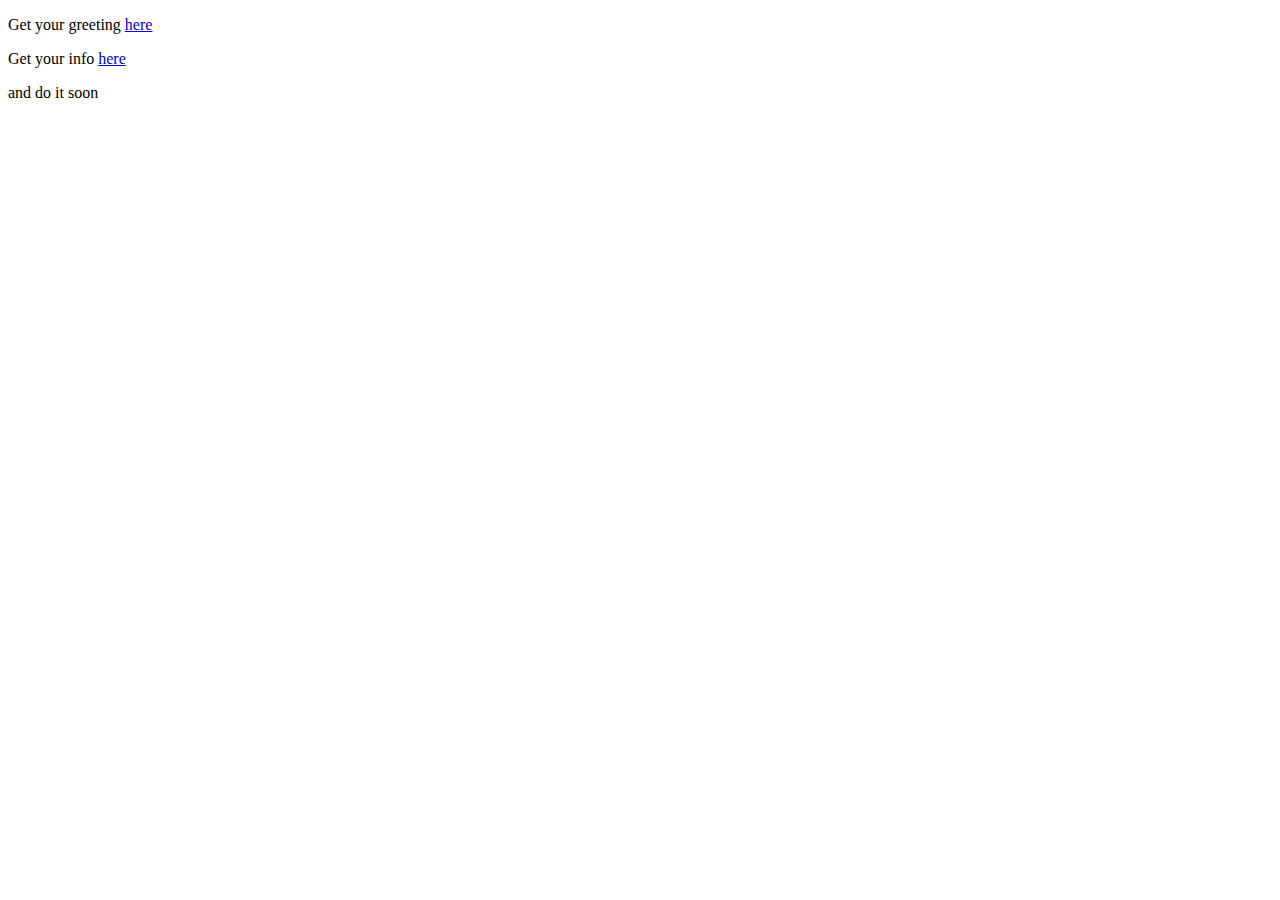
<file: src/main/resources/static/index.html>
<!DOCTYPE HTML>
<html>
<head> 
    <title>Getting Started: Serving Web Content</title> 
    <meta http-equiv="Content-Type" content="text/html; charset=UTF-8" />
</head>
<body>
    <p>Get your greeting <a href="/greeting">here</a></p>
    <p>Get your info <a href="/info">here</a></p> and do it soon
</body>
</html>
</file>
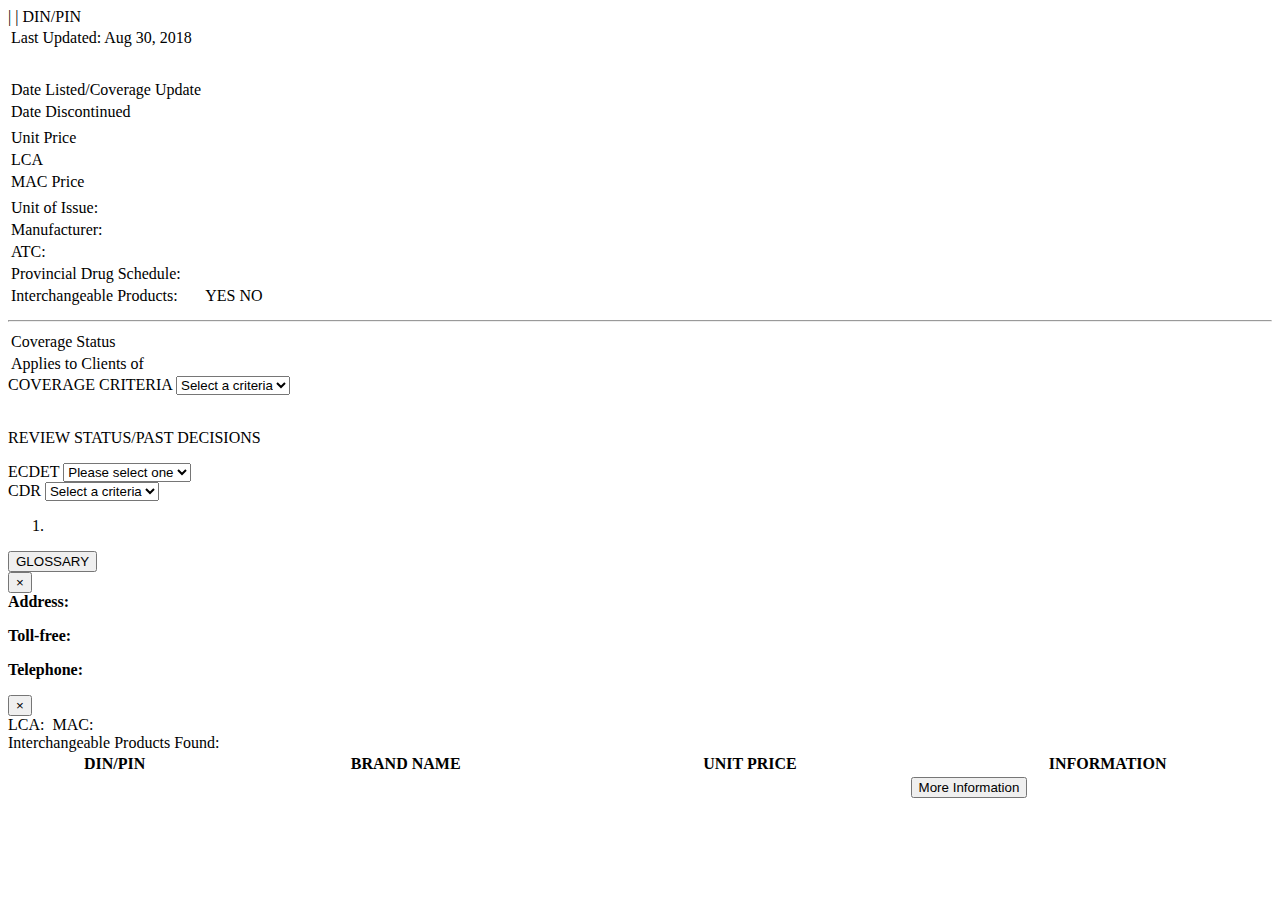
<file: src/main/resources/templates/drugDetails.html>
<!DOCTYPE HTML>
<html xmlns:th="http://www.thymeleaf.org"
      xmlns:layout="http://www.ultraq.net.nz/thymeleaf/layout"
      layout:decorate="~{layout.html}"
      xmlns="http://www.w3.org/1999/xhtml">
<head>
    <meta http-equiv="Content-Type" content="text/html; charset=UTF-8"/>
</head>
<body>

<section layout:fragment="content">
    <script th:inline="javascript">
        /*<![CDATA[*/
        function showCdrDocs()
            {
                var selectedDocs = $("#selectCDR option:selected").val();
                console.log(selectedDocs);
                var message = /*[[${selectedDocs}]]*/ 'default';
                console.log(message);
            }
        /*]]>*/
    </script>
        
    <div>
        <div class="abc-search-header border-warning text-uppercase">
            <span class="text-uppercase" th:text="${drug.brandName}"></span>  |
            <span th:text="${drug.genericName}"></span> | DIN/PIN
            <span th:text="${drug.dinPin}"></span>
        </div>
        <table class="table abc-drug-detail-table">
            <tr>
                <td class="font-italic">Last Updated: Aug 30, 2018</td>
            </tr>
            <tr>
                <td></td>
            </tr>
            <tr th:each="category, iStat  : ${drug.listingCategory}">
                <td class="text-warning font-weight-bold"><span th:text="${iStat.index + 1} + ') '"></span>&nbsp;<span th:text="${category.priceListId} + ' ' + ${category.productListingCategory}"></span> <i class="abc-font-small fa fa-play-circle"></i> </td>
            </tr>

            <tr>
                <td></td>
            </tr>
            <tr>
                <td class="font-weight-bold">Date Listed/Coverage Update</td>
                <td th:text="${#dates.format(drug.dateListed, 'dd-MMM-yyyy')}"></td>
            </tr>
            <tr>
                <td class="font-weight-bold">Date Discontinued</td>
                <td  th:text="${drug.dateDiscontinued != null} ? ${drug.dateDiscontinued} : 'N/A'"> </td>
            </tr>
            <tr>
                <td></td>
            </tr>
            <tr>
                <td class="font-weight-bold">Unit Price</td>
                <td th:text="${drug.quotePrice}"></td>
            </tr>
            <tr>
                <td class="font-weight-bold">LCA</td>
                <td th:text="${drug.lcaMacPrice}"></td>
            </tr>
            <tr >
                <td class="font-weight-bold">MAC Price</td>
                <td th:text="${drug.lcaMacPrice}"></td>
            </tr>
            <tr>
                <td></td>
            </tr>
            <tr>
                <td class="font-weight-bold">Unit of Issue:</td>
                <td th:text="${drug.strengthUnit}"></td>
            </tr>
            <tr>
                <td class="font-weight-bold">Manufacturer:</td>
                <td> <a class="border-bottom border-warning text-warning font-weight-bold" th:text="${drug.manufacturer.name}" data-toggle="modal" data-target="#exampleModalCenter"></a></td>
            </tr>
            <tr>
                <td class="font-weight-bold">ATC:</td>
                <td th:text="${drug.aigCode}"> </td>
            </tr>
            <tr>
                <td class="font-weight-bold">Provincial Drug Schedule: <i class="fa fa-info-circle"></i></td>
                <td th:text="${drug.provScheduleCode}"> </td>
            </tr>
            <tr>
                <td class="font-weight-bold">Interchangeable Products:</td>
                <td th:if="${drug.interchangeable}"><a class="border-bottom border-dark text-dark font-weight-bold" data-toggle="modal" data-target="#interchangeableModal">YES</a></td>
                <td th:if="!${drug.interchangeable}"><span class="border-bottom border-dark text-dark font-weight-bold">NO</span></td>
            </tr>
            <tr>
                <td></td>
            </tr>
        </table>
        <hr class="abc-hr bg-warning"/>
        <table class="abc-drug-detail-table table">
            <tr>
                <td class="font-weight-bold">Coverage Status</td>
                <td th:text="${drug.coverageStatus}"></td>
            </tr>
            <tr>
                <td class="font-weight-bold">Applies to Clients of</td>
                <td th:text="${drug.clientsAppliedTo}"></td>
            </tr>
        </table>
        <div class="selectdiv selectdiv-criteria">
            <label class="font-weight-bold abc-font-small">COVERAGE CRITERIA</label>
            <select style="font-size: smaller;">
                <option selected>Select a criteria</option>
            </select>
        </div>
        <br>
        <div>
            <p class="my-3 font-weight-bold abc-font-small">REVIEW STATUS/PAST DECISIONS</p>
            <div class="d-flex">
                <div class="selectdiv selectdiv-ecdt">
                    <label>ECDET</label>
                    <select style="font-size: smaller;">
                        <option selected>Please select one</option>
                    </select>
                </div>
                <span class="fill-half-space"></span>
                <div class="selectdiv selectdiv-cdr">
                    <label>CDR</label>
                    <select th:field="*{drug.selectedCdrReview}" style="font-size: smaller;">
                        <option selected value="null">Select a criteria</option>                        
                        <option th:each="i : ${drug.cdrReviews}" th:value="${i}" th:text="${i.title}"></option>
                    </select>
                </div>
                <span th:text="${drug.selectedCdrReview}"></span>
                <ol th:if="${drug.selectedCdrReview}">
                    <li th:each="doc : ${drug.selectedCdrReview.reviewDocuments}">
                        <span th:text="${doc.fileName}"></span>
                    </li>
                </ol>
            </div>
        </div>
    </div>
    <button class="mt-5 mb-3 px-5 btn btn-sm bg-eee disabled">GLOSSARY</button>
    <div class="modal fade" id="exampleModalCenter" tabindex="-1" role="dialog" aria-labelledby="exampleModalCenterTitle" aria-hidden="true">
        <div class="modal-dialog modal-dialog-centered" role="document">
          <div class="modal-content">
            <div class="abc-search-header border-warning">
              <span class="modal-title ml-3" id="exampleModalCenterTitle" th:text="${drug.manufacturer.name}"></span>
              <button type="button" class="close" data-dismiss="modal" aria-label="Close">
                <span aria-hidden="true">&times;</span>
              </button>
            </div>
            <div class="modal-body">
                <div class="d-flex ml-3">
                    <span><strong>Address:</strong> <p th:text="${drug.manufacturer.address}"></p></span>
                    <span class="fill-half-space"></span>
                    <span><strong>Toll-free:</strong> <p th:text="${drug.manufacturer.phoneNumber}"></p></span>
                </div>
                <div class="ml-3">
                    <span><strong>Telephone:</strong> <p th:text="${drug.manufacturer.phoneNumber}"></p></span>
                </div>
            </div>
          </div>
        </div>
      </div>

      <div class="modal fade" id="interchangeableModal" tabindex="-1" role="dialog" aria-labelledby="exampleModalCenterTitle" aria-hidden="true">
        <div class="modal-dialog modal-dialog-centered" role="document">
          <div class="modal-content">
            <div class="interchangeable-popup-header">
              <span class="ml-3 modal-title text-uppercase font-weight-bold" id="interchangeableModalTitle" th:text="${drug.genericName}"></span>
              <button type="button" class="close" data-dismiss="modal" aria-label="Close">
                <span aria-hidden="true">&times;</span>
              </button>
              <div class="ml-3 mb-3 d-flex abc-font-smaller">
                LCA:&nbsp;<span class="mr-4" th:text="${drug.quotePrice}"></span>
                MAC:&nbsp;<span th:text="${drug.quotePrice}"></span>
              </div>
              <span class="ml-3 font-italic abc-font-smaller">Interchangeable Products Found: <span th:text="${drug.interchangeableProducts.size()}"></span></span>
            </div>
            <div class="modal-body p-0 mr-3">
                <table id="interchangeablePopupTable" style="width: 102.82%;" class="sortable table">
                    <thead class="m-0 interchangeable-table-header">
                        <tr>
                            <th class="border-top-0 border-warning">DIN/PIN </th>
                            <th class="border-top-0 border-warning">BRAND NAME </i></th> 
                            <th class="border-top-0 border-warning">UNIT PRICE </i></th>
                            <th class="border-top-0 border-warning">INFORMATION </i></th>
                        </tr>
                    </thead>
                    <tbody>
                        <tr th:each="product, iStat : ${drug.interchangeableProducts}">
                            <td th:style="${iStat.first}? 'border-top: none;'" th:text="${product.dinPin}"/>
                            <td th:style="${iStat.first}? 'border-top: none;'" th:text="${product.brandName}"/>
                            <td th:style="${iStat.first}? 'border-top: none;'" th:text="${product.quotePrice}"/>
                            <td th:style="${iStat.first}? 'border-top: none;'"><button class="btn btn-sm btn-warning">More Information</button></td>
                        </tr>
                    </tbody>
                </table>
            </div>
          </div>
        </div>
        <script type="javascript">
            var newTableObject = document.getElementById("interchangeablePopupTable");
            sorttable.makeSortable(newTableObject);
            console.log(newTableObject);
            console.log("Wtf is this");
            console.log(sorttable);
            console.log(sorttable.makeSortable);
        </script>
      </div>
</section>
</body>
</html>
</file>
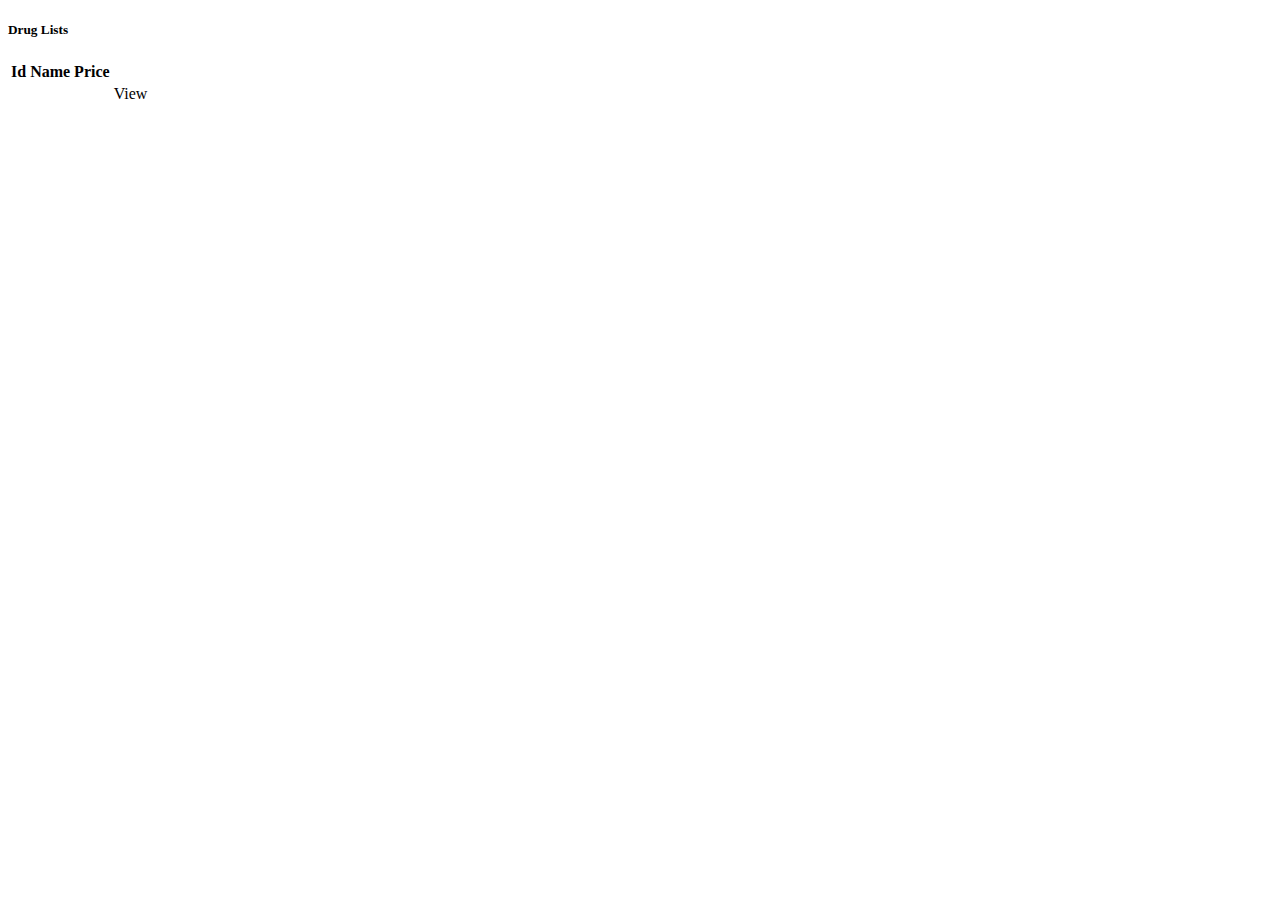
<file: src/main/resources/templates/drugList.html>
<!DOCTYPE HTML>
<html xmlns:th="http://www.thymeleaf.org"
      xmlns:layout="http://www.ultraq.net.nz/thymeleaf/layout"
      layout:decorate="~{layout.html}"
      xmlns="http://www.w3.org/1999/xhtml">
<head>
    <meta http-equiv="Content-Type" content="text/html; charset=UTF-8"/>
</head>
<body>

<section layout:fragment="content">

    <div th:if="${not #lists.isEmpty(drugs)}">
        <h5>Drug Lists </h5>
        <table class="table responsive">
            <tr>
                <th>Id</th>
                <th>Name</th>
                <th>Price</th>
            </tr>
            <tr th:each="d : ${drugs}">
                <td th:text="${d.productId}"></td>
                <td th:text="${d.genericName}"></td>
                <td th:text="${d.quotePrice}"></td>
                <td> <a th:href="@{/drugDetails(id=${d.productId})}"> View</a></td>
            </tr>
        </table>

    </div>
</section>

</body>
</html>
</file>
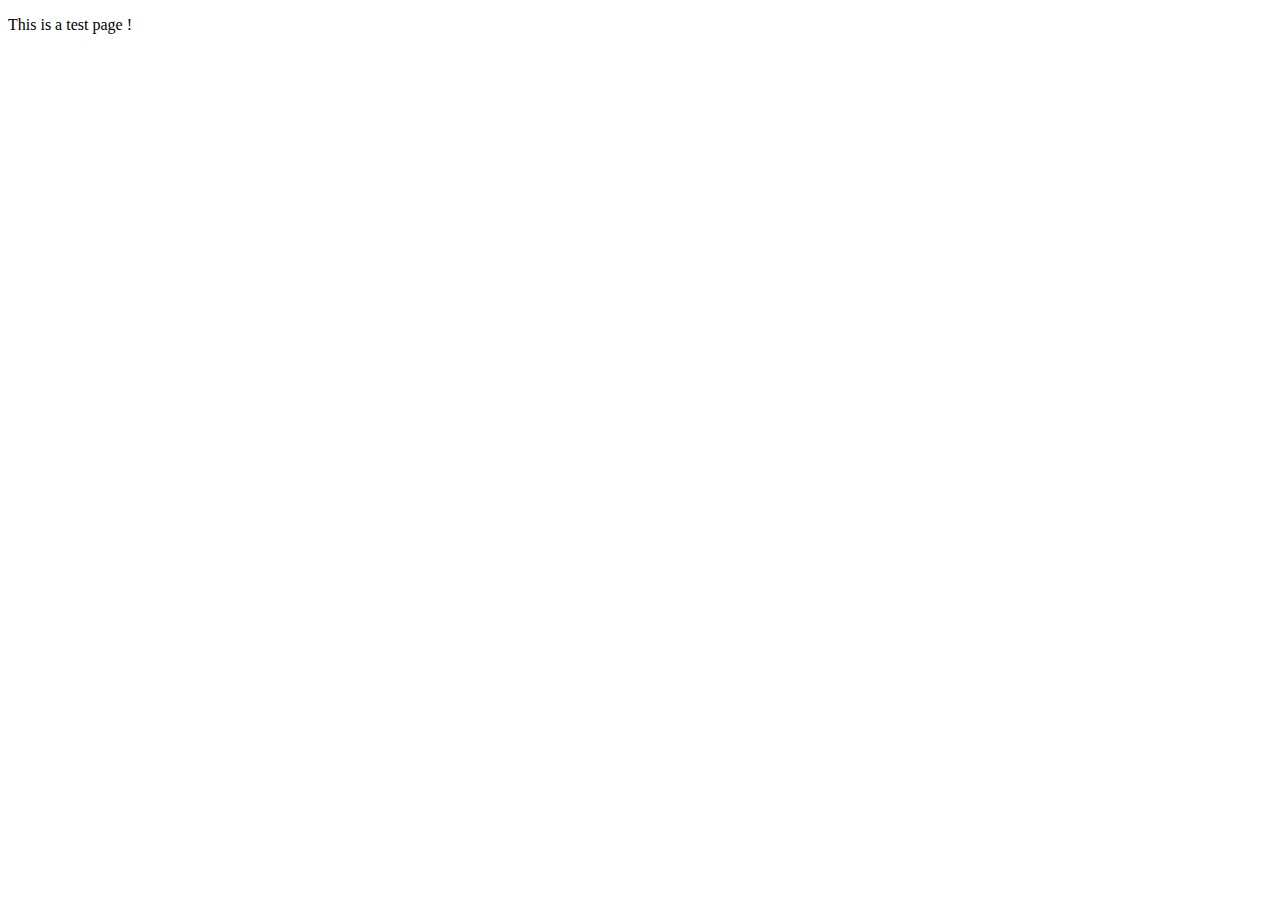
<file: src/main/resources/templates/info.html>
<!DOCTYPE HTML>
<html xmlns:th="http://www.thymeleaf.org">
<head>
    <title>Getting Started: Serving Web Content</title>
    <meta http-equiv="Content-Type" content="text/html; charset=UTF-8" />
</head>
<body>
<p>This is a test page ! </p>
<p th:text="'Hello, ' + ${name} + '!'" />
</body>
</html>
</file>
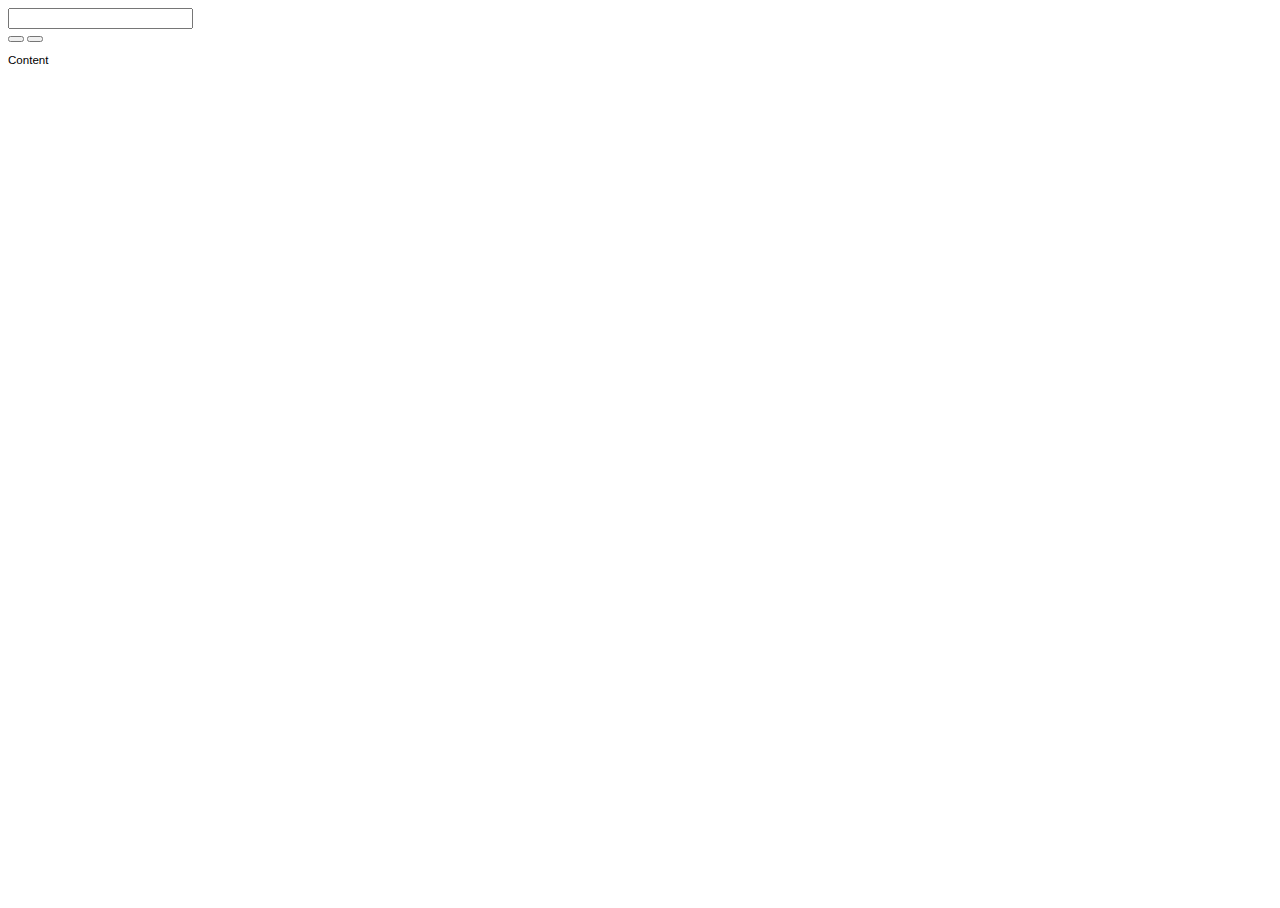
<file: src/main/resources/templates/layout.html>
<html xmlns="http://www.w3.org/1999/xhtml"
      xmlns:layout="http://www.ultraq.net.nz/thymeleaf/layout" 
      xmlns:th="http://www.thymeleaf.org" lang="en">
   <head>
      <meta http-equiv="Content-Type" content="text/html; charset=utf-8"/>
      <meta name="viewport" content="width=device-width, initial-scale=1, shrink-to-fit=no"/>
      <title th:text="#{app.title}"></title>
      <link rel="stylesheet" th:href="@{/resources/css/thirdParty/bootstrap-4.1.3.min.css}"/>
      <link rel="stylesheet" th:href="@{/resources/css/thirdParty/fontawesome-all.css}"/>
      <link rel="stylesheet" th:href="@{/resources/css/common/abc-common-styles.css}"/>
      <link rel="stylesheet" th:href="@{/resources/css/idbl-styles.css}"/>
      <link rel="stylesheet" th:href="@{/resources/css/abc-drugsearch-styles.css}"/>
      <script th:src="@{/resources/js/thirdParty/jquery-3.3.1.min.js}"></script>  
   <style>
      html, body {
         height: 100%;
         font-size: 85%;
         font-family: arial, helvetica, sans-serif;
      }
      body {
        display: flex;
        flex-direction: column;
      }
      .content {
        flex: 1 0 auto;
      }
      .footer {
        flex-shrink: 0;
      }    
      
      header .top-links {
         font-size: 0.8rem;
      }
      
      @media only screen and (max-width: 768px) {
         
         input[name='as_q'] {
            width: 140px;      
         }
         
         img.ab-health-logo {
            width: 120px;
            height: 20px;
         }
         
         header .top-links {
            font-size: 0.7rem;
         }
      } 
      
    input[type='radio']:after {
        width: 15px;
        height: 15px;
        border-radius: 15px;
        /*top: -2px;
        left: -1px;
        position: relative;
        background-color: #d1d3d1;*/
        content: '';
        display: inline-block;
        visibility: visible;
        /*border: 2px solid white;*/
        padding-top: 1.2rem;
    }

    input[type='radio']:checked:after {
        width: 15px;
        height: 15px;
        border-radius: 15px;
        /*top: -2px;
        left: -1px;
        position: relative;
        background-color: #d1d3d1;*/
        content: '';
        display: inline-block;
        visibility: visible;
        /*border: 2px solid white;*/
        padding-top: 1.2rem;
        background-color: #ffa500;
    }
      
   </style>      
      
   </head>
   <body>
      <header>
         <div th:replace="../templates/fragments/header"></div>
      </header>
      
      <div class="container bg-white " layout:fragment="searchBar">
         <div class="row"><div class="col">
            <form class="form-search">
               <div class="container">
                  <label th:text="#{search}" />
                  <div class="row">
                     <div class="col-md-6 mb-3">                 
                        <input type="text" style=""></input>
                     </div>
                     <div class="col-md-6">
                        <button class="btn idbl mr-2" th:text="#{search}"></button>
                        <button class="btn idbl btn-secondary" th:text="#{reset.form}"></button>               
                     </div>
                  </div>
               </div>
            </form>
         </div></div>
      </div>
      
      <div class="container content bg-white pt-1">
         <div class="row"><div class="col">
         <section layout:fragment="content">Content</section>  
         </div></div>
      </div>
      <footer class="footer">
         <div th:replace="../templates/fragments/footer::footer"></div>
      </footer>

      <script th:src="@{/resources/js/thirdParty/popper-1.14.3.min.js}"></script>
      <script th:src="@{/resources/js/thirdParty/bootstrap-4.1.3.min.js}"></script>
      <script th:src="@{/resources/js/common/formUtils.js}"></script>
      <script th:src="@{/resources/js/thirdParty/sorttable.js}"></script>

   </body>
</html>
</file>
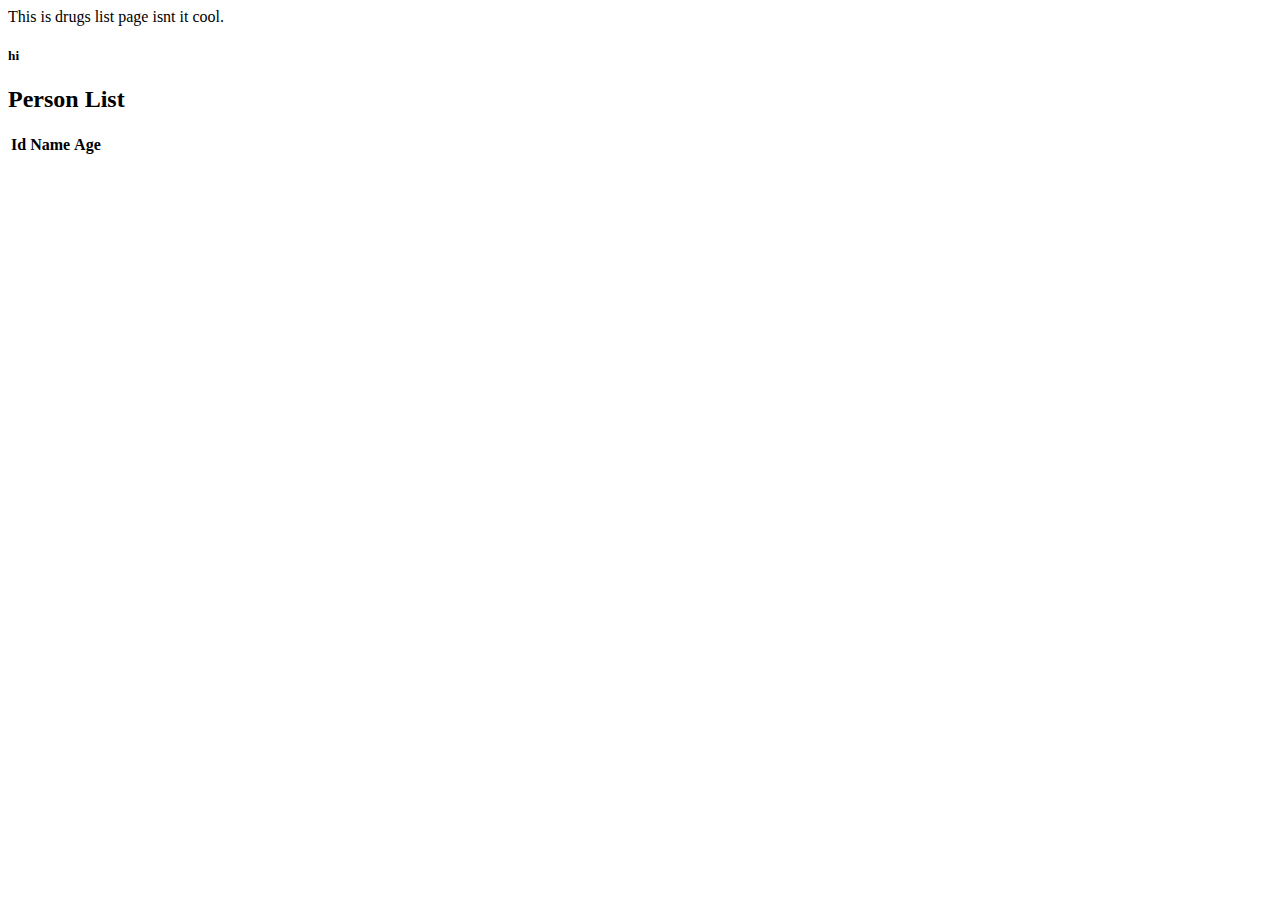
<file: src/main/resources/templates/people.html>
<!DOCTYPE HTML>
<html xmlns:th="http://www.thymeleaf.org"
      xmlns:layout="http://www.ultraq.net.nz/thymeleaf/layout"
      layout:decorate="~{layout.html}"
      xmlns="http://www.w3.org/1999/xhtml">
<head>
    <meta http-equiv="Content-Type" content="text/html; charset=UTF-8"/>
</head>
<body>

<section layout:fragment="content">
    This is drugs list page isnt it cool.


    <h5>hi</h5>
    <div th:if="${not #lists.isEmpty(persons)}">
        <h2>Person List</h2>
        <table class="glyphicon glyphicon-calendar">
            <tr>
                <th>Id</th>
                <th>Name</th>
                <th>Age</th>
            </tr>
            <tr th:each="person : ${persons}">
                <td th:text="${person.id}"></td>
                <td th:text="${person.name}"></td>
                <td th:text="${person.Age}"></td>
            </tr>
        </table>

    </div>
</section>

</body>
</html>
</file>
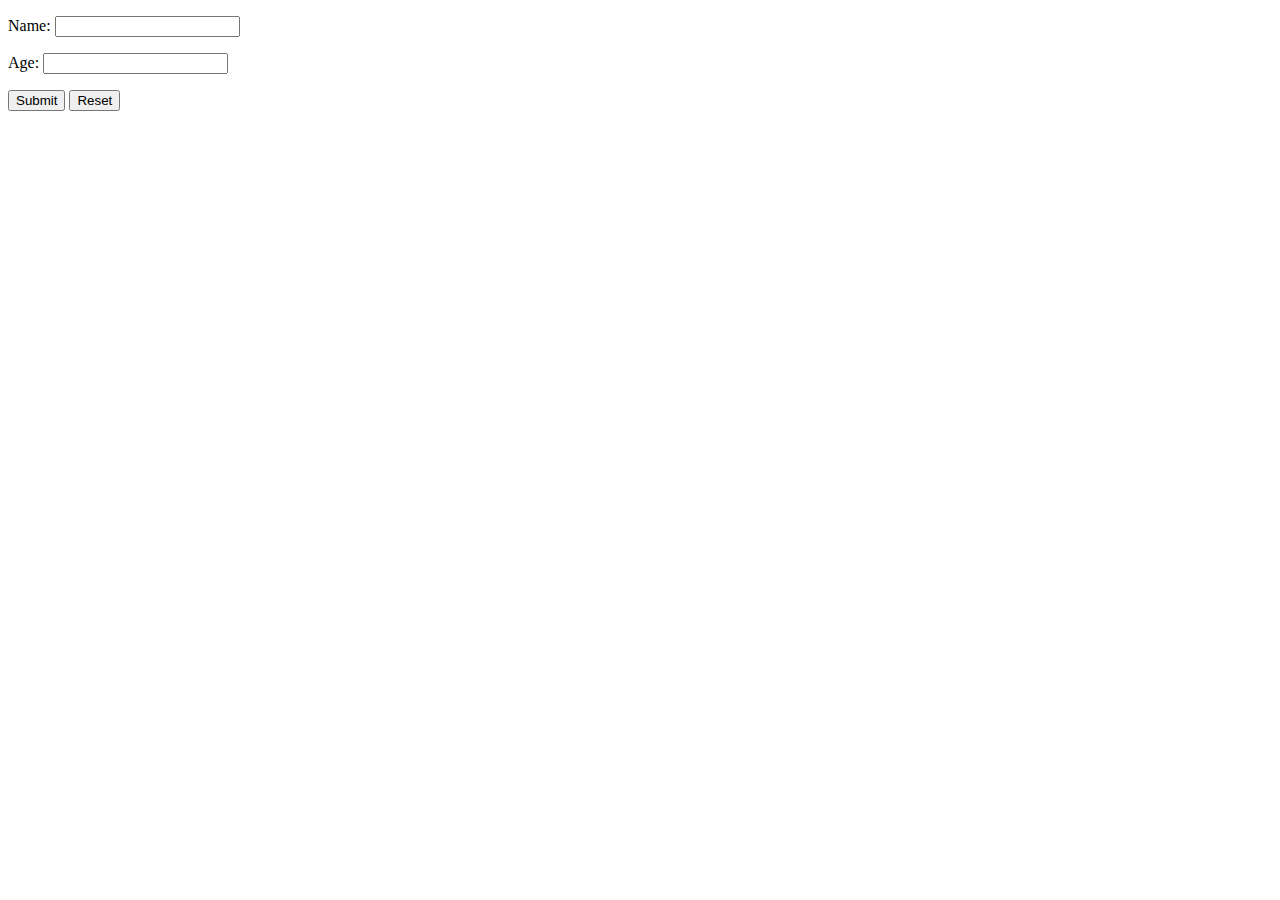
<file: src/main/resources/templates/person.html>
<!DOCTYPE HTML>
<html xmlns:th="http://www.thymeleaf.org"
      xmlns:layout="http://www.ultraq.net.nz/thymeleaf/layout"
      layout:decorate="~{layout.html}"
      xmlns="http://www.w3.org/1999/xhtml">
<head>
    <meta http-equiv="Content-Type" content="text/html; charset=UTF-8"/>
</head>
<body>

<section layout:fragment="content">
<form action="#" th:action="@{/people}" th:object="${person}" method="post">
    <p>Name: <input type="text" th:field="*{name}"/></p>
    <p>Age: <input type="number" th:field="*{age}"/></p>
    <p><input type="submit" value="Submit"/> <input type="reset" value="Reset"/></p>
</form>
</section>
</body>
</html>
</file>
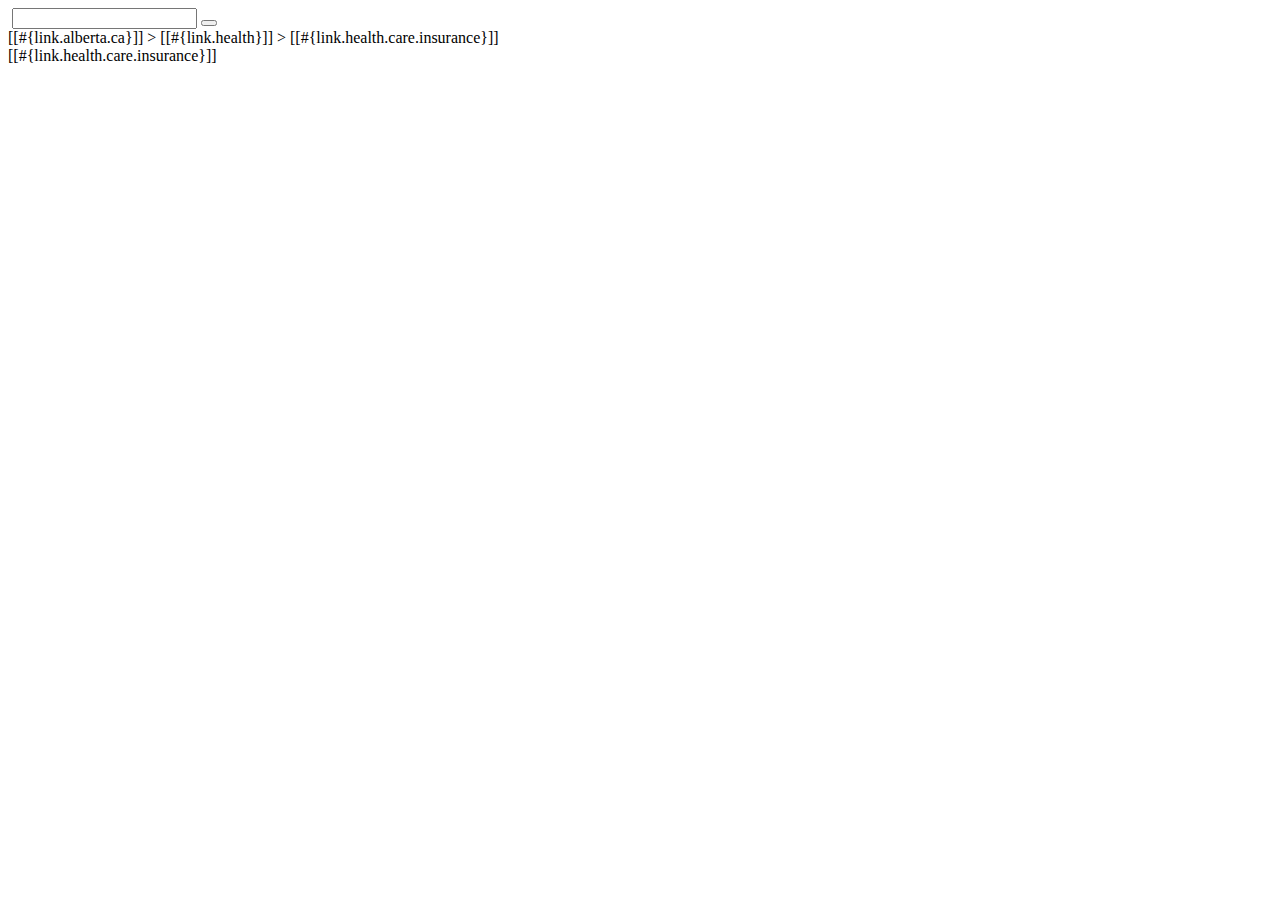
<file: src/main/resources/templates/fragments/header.html>
<html xmlns:layout="http://www.ultraq.net.nz/thymeleaf/layout"
      xmlns:th="http://www.thymeleaf.org" lang="en">
   <head>
      <meta http-equiv="Content-Type" content="text/html; charset=windows-1252"/>
      <title>header</title>
   </head>
   <body>
      <div class="container" th:fragment="header">
         <div class="row text-right pt-2">
            <div class="col top-links">
               <a href="#" th:text="#{home.gov.ab}" ></a>
               <a href="#" th:text="#{ministries}" ></a>
               <a href="#" th:text="#{contact.gov}" ></a>
            </div>
         </div>
         <div class="row mt-4">
            <div class="col d-flex justify-content-between">
               <img class="ab-health-logo" th:src="@{/resources/images/AB-Health-logo.png}" ></img>
               <span>
                  <input type="text" name="as_q" ></input>
                  <button class="searchButton" 
                          value="search" type="button" 
                          title="Search"
                          name="as_btn" ></button>
               </span>
            </div>
         </div>
         
         <div class="row mt-2">
            <div class="col">
            [[#{link.alberta.ca}]] > [[#{link.health}]] > [[#{link.health.care.insurance}]]
            </div>
         </div>
         
         <div class="row bg-white pt-1 pb-1 border-bottom-orange" id="metaNav">
            <div class="col">
               [[#{link.health.care.insurance}]]
            </div>
         </div>
         
         <div class="row bg-white pt-1 pb-2" >
            <div class="col">
               <div class="container content">
                  <div class="row">
                     <div class="col block-title" th:text="#{app.full.name}"></div>
                  </div>
               </div>
            </div>
         </div>
         
      </div>
   </body>
</html>
</file>
